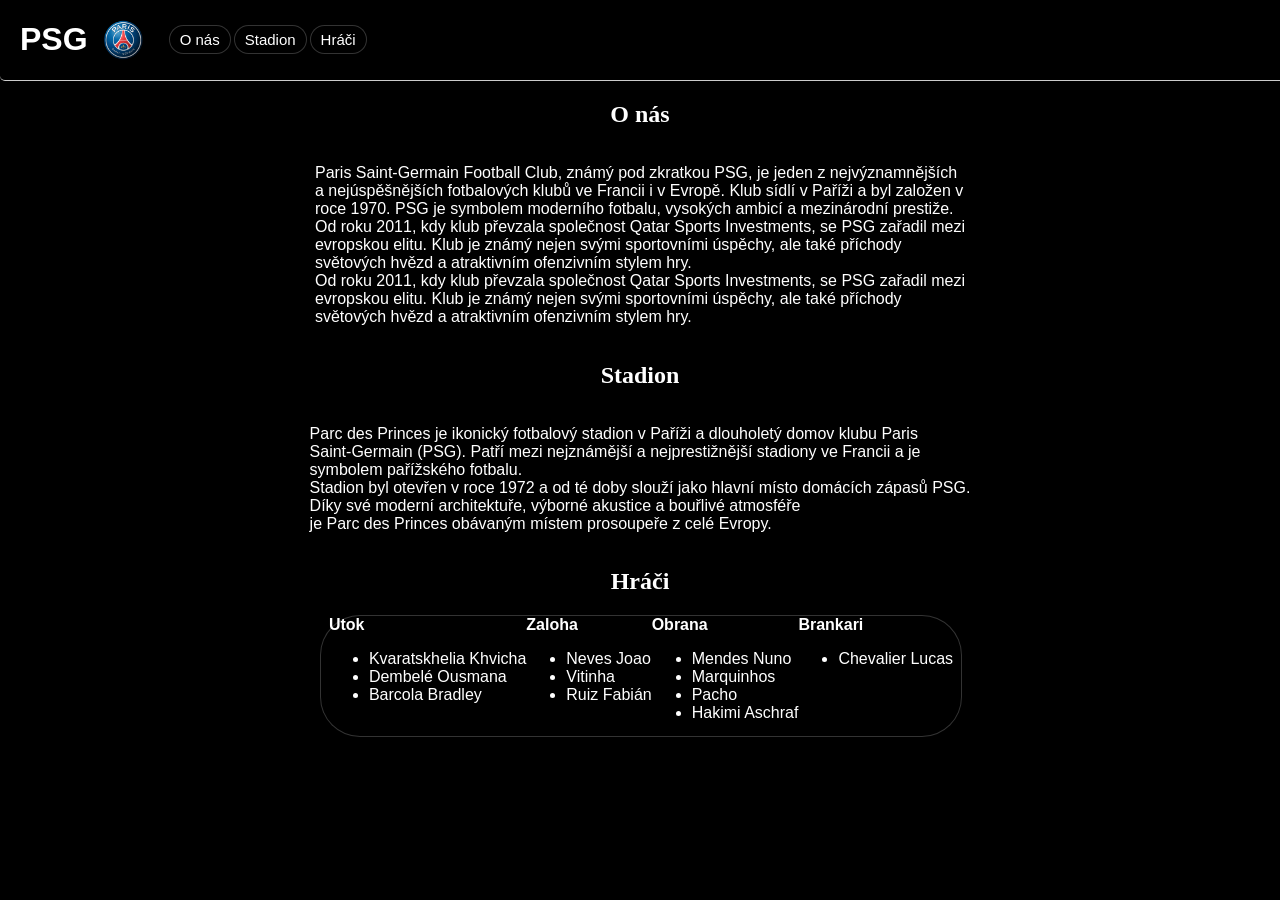
<file: Struktura/index.html>
<!DOCTYPE html>
<html lang="cz">
<head>
    <meta charset="UTF-8">
    <meta name="viewport" content="width=device-width, initial-scale=1.0">
    <link rel="stylesheet" href="style.css">
    <title>Document</title>
</head>
<body>
    <div class="top-section">
        <h1>PSG</h1>
        <img src="PSG-Logo.png" alt="Logo">
        <a href="#onas" class="tlacitko-onas">O nás</a>
        <a href="#stadion" class="tlacitko-stadion">Stadion</a> 
        <a href="#hraci" class="tlacitko-Hráči">Hráči</a> 
    </div>    
    <h2>O nás</h2>
    <div id="onas" class="onas">
        <p>
            Paris Saint-Germain Football Club, známý pod zkratkou PSG, je jeden z nejvýznamnějších<br>
            a nejúspěšnějších fotbalových klubů ve Francii i v Evropě. Klub sídlí v Paříži a byl založen v<br>
            roce 1970. PSG je symbolem moderního fotbalu, vysokých ambicí a mezinárodní prestiže.<br>        
            Od roku 2011, kdy klub převzala společnost Qatar Sports Investments, se PSG zařadil mezi<br>
            evropskou elitu. Klub je známý nejen svými sportovními úspěchy, ale také příchody<br>
            světových hvězd a atraktivním ofenzivním stylem hry.<br>
            Od roku 2011, kdy klub převzala společnost Qatar Sports Investments, se PSG zařadil mezi<br>
            evropskou elitu. Klub je známý nejen svými sportovními úspěchy, ale také příchody<br>
            světových hvězd a atraktivním ofenzivním stylem hry.<br>
        </p>
    </div>
    <h2>Stadion</h2>
    <div id="stadion" class="stadion">
        <p>
            Parc des Princes je ikonický fotbalový stadion v Paříži a dlouholetý domov klubu Paris<br>
            Saint-Germain (PSG). Patří mezi nejznámější a nejprestižnější stadiony ve Francii a je<br>
            symbolem pařížského fotbalu.<br>
            Stadion byl otevřen v roce 1972 a od té doby slouží jako hlavní místo domácích zápasů PSG.<br>
            Díky své moderní architektuře, výborné akustice a bouřlivé atmosféře <br>
            je Parc des Princes obávaným místem prosoupeře z celé Evropy.<br>
        </p>
    </div>    
    </div>
    <h2>Hráči</h2>
    <div class="hraci" id="hraci"></div>
    <div class="tabule_info">
        <section class="diagonal-bg"></section>
        <div class="text" id="hraci">      
    </div>
    </div>

    <script src="script.js"></script>
</body>
</html>
</file>
<file: Struktura/style.css>
body {
    margin: 0;
    padding: 0;
    background-color: black;
  }
  .top-section {
    background-color:black;
    padding: 0 20px;
    border-bottom: 1px solid #ccc;
    position: sticky;
    top: 0;
    width: 100%;
    z-index: 999;
    display: flex;
    align-items: center;
    
  }
  .top-section img {
    height: 40px;
    margin-right: 10px;
  }

  h1 {
    font-family: Arial, sans-serif;
    color: white;
  }
.top-section {
    color: white;
    margin-right: 10px;
    text-decoration: none; 
    border-radius: 5px;
    font-family: Arial, sans-serif;
    transition:  0.3s;
}
.tlacitko-Hráči, .tlacitko-stadion, .tlacitko-onas{
    display: inline-flex;
    color:white;
    margin-right: 3px;
    font-size: 15px;
    padding: 5px 10px;
    background-color:black;
    text-decoration: none;
    border-radius: 15px;
    transition: all 0.4s cubic-bezier(0.175, 0.885, 0.32, 1.275);
    border: 1px solid rgba(255, 255, 255, 0.2);
}


 .top-section a.tlacitko-onas a.tlacitko-stadion a.tlacitko-Hráči + h1 {
  margin-right: auto;
}

.top-section a.tlacitko-onas a.tlacitko-stadion a.tlacitko-Hráči + h1 + p {
  margin-top: 10px;
}

.hraci{
  display: flex;
  justify-content: center;
  background-color:black;
  color:white;
  font-family: Arial, sans-serif;
  width: 50%;
  height: 120px;
  margin-left: 25%;
  border: 1px solid rgba(255, 255, 255, 0.2);
  border-radius: 40px;
}
h2{
  display: flex;
  justify-content: center;
  color: white;
}
.onas, .stadion{
  display: flex;
  justify-content: center;
  color: white;
  font-family: Arial, sans-serif;  
  font-size: 16px;
}
</file>
